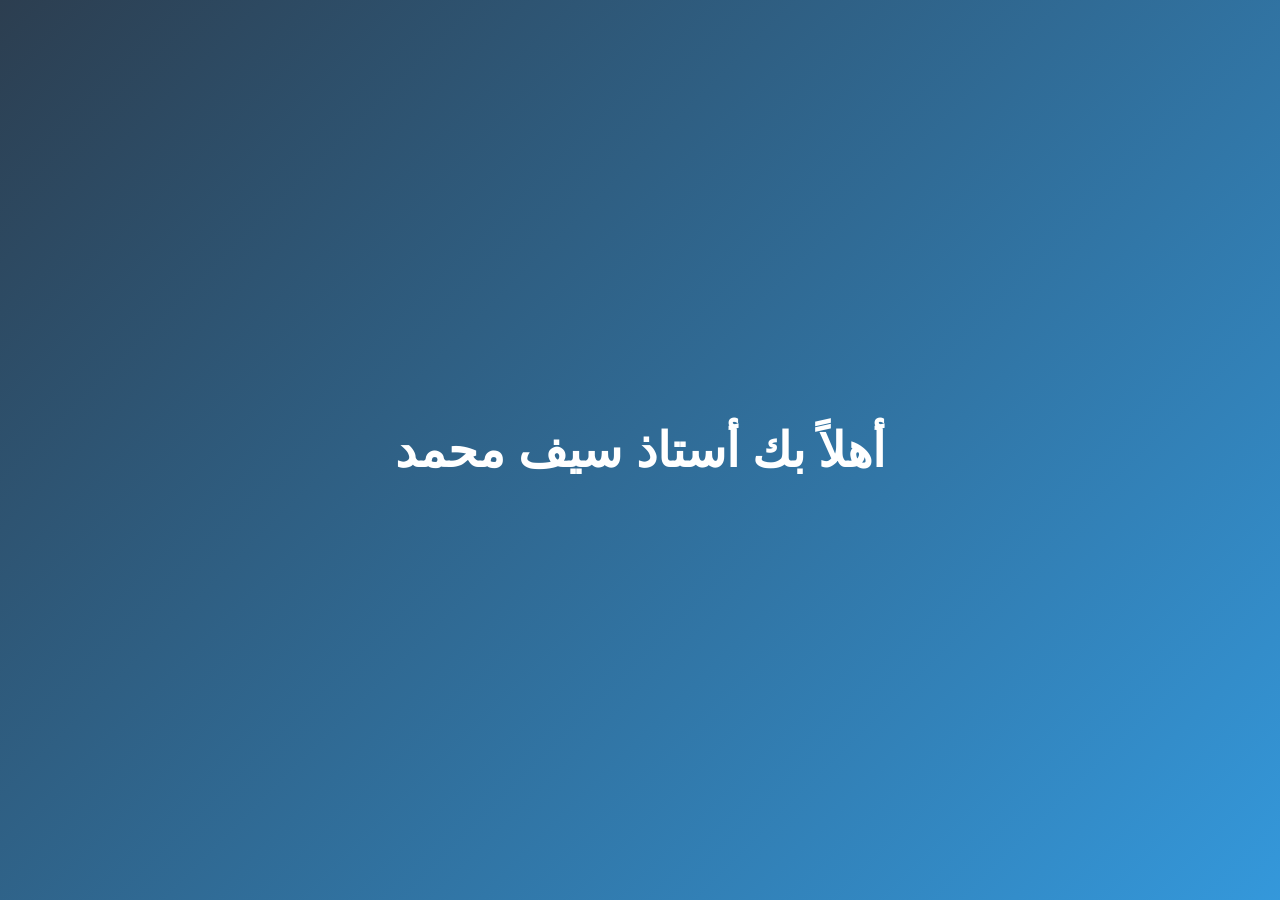
<file: admin.html>
<!DOCTYPE html>
<html lang="ar" dir="rtl">
<head>
    <meta charset="UTF-8">
    <meta name="viewport" content="width=device-width, initial-scale=1.0">
    <title>إدارة الأبراج - أستاذ سيف</title>
    <link rel="stylesheet" href="style.css">
</head>
<body>
    <div id="welcome-screen" class="welcome-screen">
        <h1 class="welcome-text">أهلاً بك أستاذ سيف محمد</h1>
    </div>

    <div class="main-container">
        <div class="tabs-header">
            <button class="tab-btn active" onclick="openTab('tab-add-tower')">إنشاء برج جديد</button>
            <button class="tab-btn" onclick="openTab('tab-soon-1')">قريباً 1</button>
            <button class="tab-btn" onclick="openTab('tab-soon-2')">قريباً 2</button>
        </div>

        <div id="tab-add-tower" class="tab-content active">
            <h2>إضافة برج جديد</h2>
            <div class="form-group">
                <input type="text" id="towerName" placeholder="اسم البرج">
            </div>
            <div class="form-group">
                <input type="text" id="ownerName" placeholder="اسم مالك البرج">
            </div>
            <div class="form-group">
                <input type="text" id="towerCode" placeholder="رمز البرج (مثال: 1234)">
            </div>
            <button class="save-btn" onclick="saveTower()">حفظ البرج</button>

            <h3 class="list-title">قائمة الأبراج</h3>
            <div id="towersList" class="towers-list"></div>
        </div>

        <div id="tab-soon-1" class="tab-content">
            <h2>هذا القسم سيكون متاحاً قريباً...</h2>
        </div>
        <div id="tab-soon-2" class="tab-content">
            <h2>هذا القسم سيكون متاحاً قريباً...</h2>
        </div>
    </div>

    <script src="script.js"></script>
</body>
</html>
</file>
<file: style.css>
/* style.css */
* { box-sizing: border-box; font-family: 'Segoe UI', Tahoma, sans-serif; margin: 0; padding: 0; }
body { background-color: #f4f7f6; color: #333; }
.welcome-screen { position: fixed; top: 0; left: 0; width: 100%; height: 100%; background: linear-gradient(135deg, #2c3e50, #3498db); display: flex; justify-content: center; align-items: center; z-index: 9999; transition: opacity 1s ease-out; }
.welcome-text { color: white; font-size: 3rem; animation: popIn 1.5s ease-out forwards; text-align: center; }
@keyframes popIn { 0% { transform: scale(0.5); opacity: 0; } 100% { transform: scale(1); opacity: 1; } }
.main-container { max-width: 800px; margin: 40px auto; background: white; border-radius: 15px; box-shadow: 0 10px 30px rgba(0,0,0,0.1); overflow: hidden; }
.tabs-header { display: flex; background-color: #ecf0f1; }
.tab-btn { flex: 1; padding: 15px; border: none; background: none; font-size: 1.1rem; cursor: pointer; transition: 0.3s; font-weight: bold; color: #7f8c8d; }
.tab-btn:hover { background-color: #e0e6e8; }
.tab-btn.active { background-color: white; color: #2980b9; border-bottom: 3px solid #2980b9; }
.tab-content { display: none; padding: 30px; animation: fadeIn 0.5s; }
.tab-content.active { display: block; }
@keyframes fadeIn { from { opacity: 0; transform: translateY(10px); } to { opacity: 1; transform: translateY(0); } }

/* تنسيق قسم الإحصائيات الجديد مع الأنيميشن الذهبي - مصغر 50% */
.dashboard-stats { display: flex; justify-content: space-between; margin-bottom: 30px; gap: 8px; text-align: center; }
.stat-box { 
    background-color: #34495e; 
    color: white; 
    padding: 8px 5px; 
    border-radius: 8px; 
    flex: 1; 
    font-weight: bold; 
    font-size: 0.8rem; 
    box-shadow: 0 4px 6px rgba(0,0,0,0.1); 
    border: 2px solid #f1c40f;
    animation: goldBorderPulse 2s infinite alternate;
}
.stat-box span { display: block; margin-top: 5px; font-size: 1rem; color: #f1c40f; }

@keyframes goldBorderPulse {
    0% { border-color: #f1c40f; box-shadow: 0 0 5px rgba(241, 196, 15, 0.4); }
    100% { border-color: #f39c12; box-shadow: 0 0 15px rgba(243, 156, 18, 1); }
}

.form-group { margin-bottom: 20px; }
input[type="text"] { width: 100%; padding: 15px; border: 2px solid #bdc3c7; border-radius: 8px; font-size: 1rem; outline: none; transition: 0.3s; }
input[type="text"]:focus { border-color: #3498db; box-shadow: 0 0 8px rgba(52, 152, 219, 0.3); }
.save-btn { width: 100%; padding: 15px; background-color: #27ae60; color: white; border: none; border-radius: 8px; font-size: 1.2rem; cursor: pointer; transition: 0.3s; }
.save-btn:hover { background-color: #2ecc71; }
.list-title { margin-top: 30px; margin-bottom: 15px; color: #2c3e50; border-bottom: 2px solid #ecf0f1; padding-bottom: 10px; }

/* جعل البرج قابلاً للضغط */
.tower-item { background: #f8f9fa; padding: 15px; border-radius: 8px; margin-bottom: 10px; display: flex; flex-direction: column; border: 1px solid #e9ecef; cursor: pointer; transition: 0.3s; }
.tower-item:hover { transform: translateY(-3px); box-shadow: 0 5px 15px rgba(0,0,0,0.1); border-color: #bdc3c7; }
.tower-info { display: flex; justify-content: space-between; align-items: center; width: 100%; }
.tower-info p { margin: 5px 0; pointer-events: none; }
.action-btns button { padding: 8px 15px; margin-right: 5px; border: none; border-radius: 5px; cursor: pointer; color: white; transition: 0.3s; }
.action-btns button:hover { opacity: 0.8; }
.edit-btn { background-color: #f39c12; }
.delete-btn { background-color: #e74c3c; }

/* تفاصيل الزبون والبرج المخفية (تبويبة الأبراج) */
.customer-header { display: flex; justify-content: space-between; align-items: center; font-size: 1.2rem; font-weight: bold; color: #2c3e50; width: 100%; pointer-events: none; }
.customer-details { display: none; margin-top: 15px; padding-top: 15px; border-top: 1px solid #bdc3c7; animation: fadeInDown 0.3s ease-out; width: 100%; text-align: right; }
.customer-details.show { display: block; }
@keyframes fadeInDown { from { opacity: 0; transform: translateY(-10px); } to { opacity: 1; transform: translateY(0); } }
.history-item { padding: 10px; border-bottom: 1px solid #bdc3c7; font-size: 1rem; background: white; margin-bottom: 5px; border-radius: 5px; text-align: right; }
.history-item:last-child { margin-bottom: 0; border-bottom: none; }
</file>
